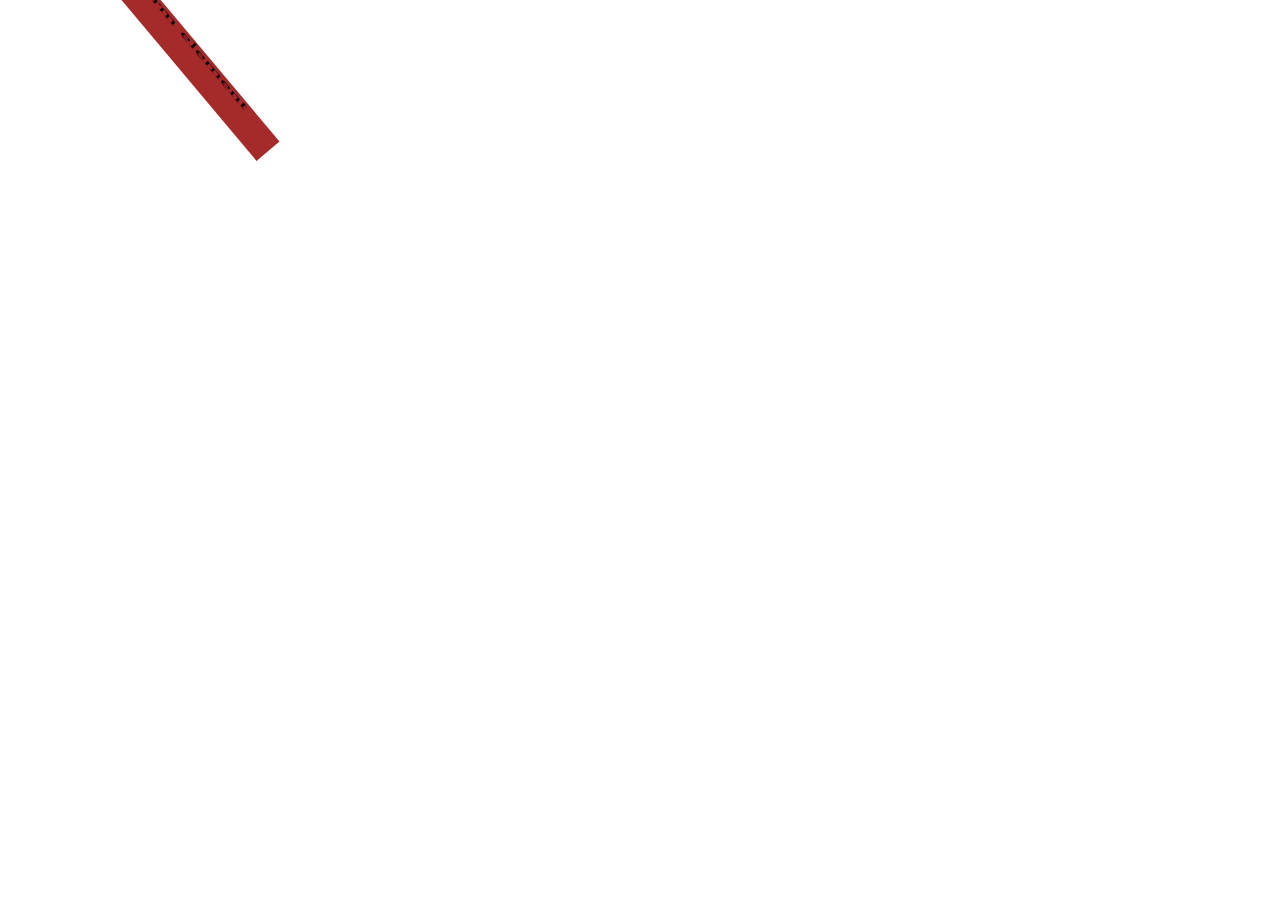
<file: test.html>
<!DOCTYPE html>
<html lang="en">
<head>
    <meta charset="UTF-8">
    <meta name="viewport" content="width=device-width, initial-scale=1.0">
    <title>Document</title>
    <link rel="stylesheet" href="test.css">
</head>
<body>
    <div class="test">
        transform element 
    </div>
</body>
</html>
</file>
<file: test.css>
.test{
  background-color: brown;
  transform: translate(100px, 10%) rotate(50deg) scale(2, 0.5);
  width: 140px;
  height: 60px;
}
video
</file>
